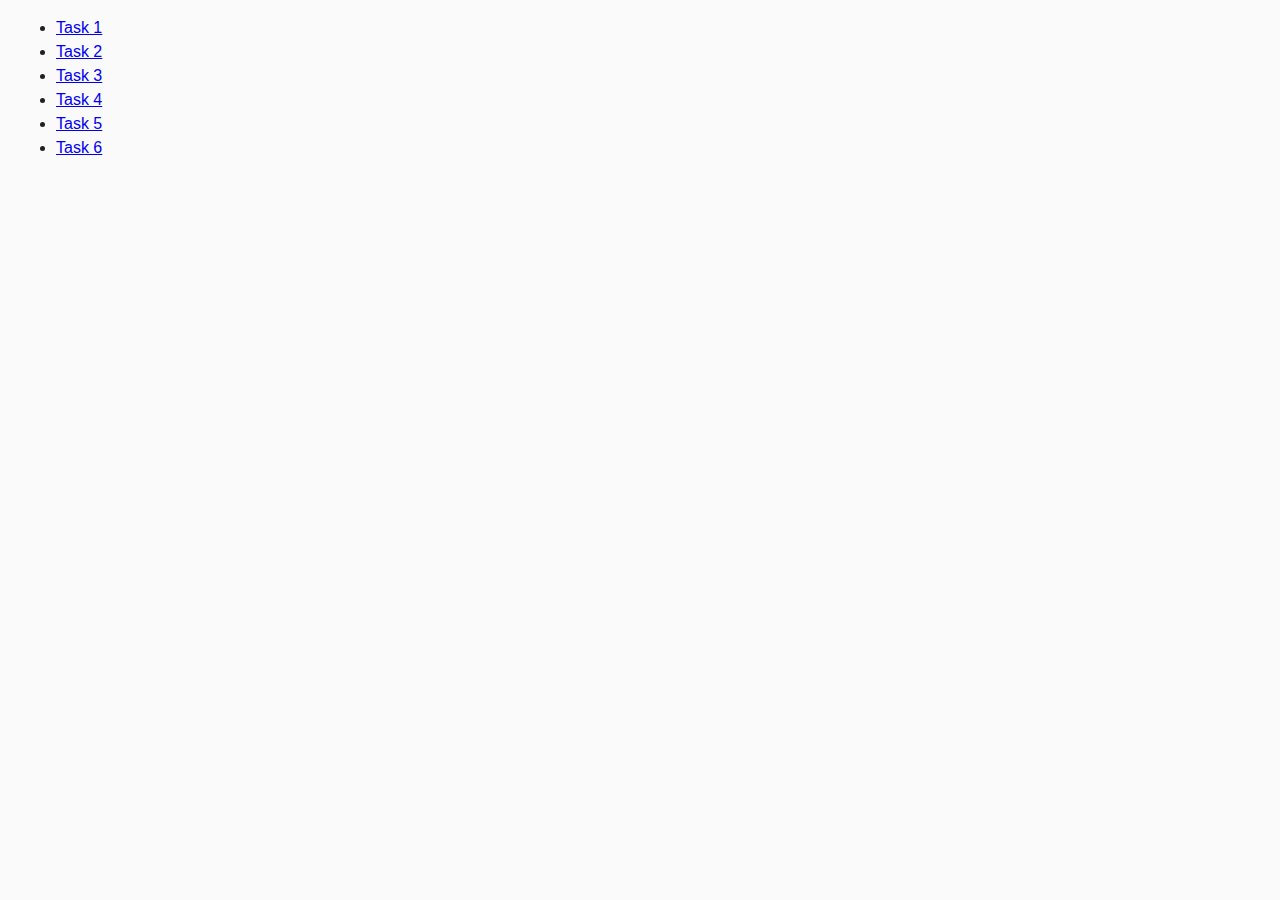
<file: index.html>
<!DOCTYPE html>
<html lang="en">
  <head>
    <meta charset="UTF-8" />
    <meta http-equiv="X-UA-Compatible" content="IE=edge" />
    <meta name="viewport" content="width=device-width, initial-scale=1.0" />
    <title>Goit Javascript | 7. HomeWork</title>
    <link rel="stylesheet" href="./css/common.css" />
  </head>
  <body>
    <ul>
      <li><a href="./task-1.html">Task 1</a></li>
      <li><a href="./task-2.html">Task 2</a></li>
      <li><a href="./task-3.html">Task 3</a></li>
      <li><a href="./task-4.html">Task 4</a></li>
      <li><a href="./task-5.html">Task 5</a></li>
      <li><a href="./task-6.html">Task 6</a></li>
    </ul>
  </body>
</html>
</file>
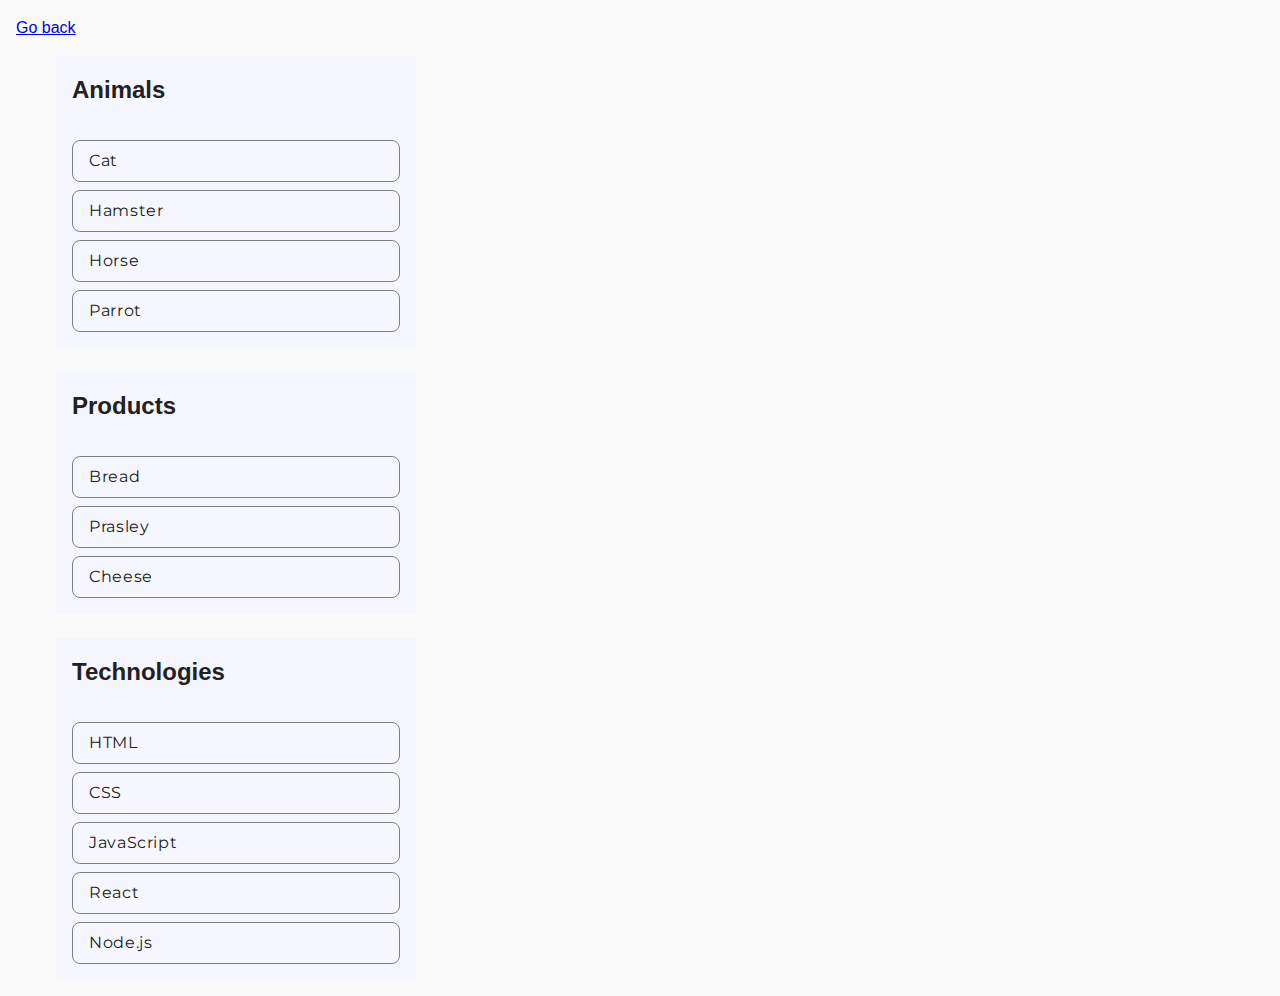
<file: task-1.html>
<!DOCTYPE html>
<html lang="en">

<head>
  <meta charset="UTF-8" />
  <meta http-equiv="X-UA-Compatible" content="IE=edge" />
  <meta name="viewport" content="width=device-width, initial-scale=1.0" />
  <title>Task 1 | Goit Javascript | 7. HomeWork</title>
  <link rel="preconnect" href="https://fonts.googleapis.com" />
  <link rel="preconnect" href="https://fonts.gstatic.com" crossorigin />
  <link href="https://fonts.googleapis.com/css2?family=Montserrat:ital,wght@0,100..900;1,100..900&display=swap"
    rel="stylesheet" />
  <link rel="stylesheet" href="./css/common.css" />
</head>

<body>
  <p><a href="./index.html">Go back</a></p>
  <!--  -->
  <ul id="categories">
    <li class="item">
      <h2>Animals</h2>
      <ul>
        <li>Cat</li>
        <li>Hamster</li>
        <li>Horse</li>
        <li>Parrot</li>
      </ul>
    </li>
    <li class="item">
      <h2>Products</h2>

      <ul>
        <li>Bread</li>
        <li>Prasley</li>
        <li>Cheese</li>
      </ul>
    </li>
    <li class="item">
      <h2>Technologies</h2>

      <ul>
        <li>HTML</li>
        <li>CSS</li>
        <li>JavaScript</li>
        <li>React</li>
        <li>Node.js</li>
      </ul>
    </li>
  </ul>

  <script src="./js/task-1.js" type="module"></script>
</body>

</html>
</file>
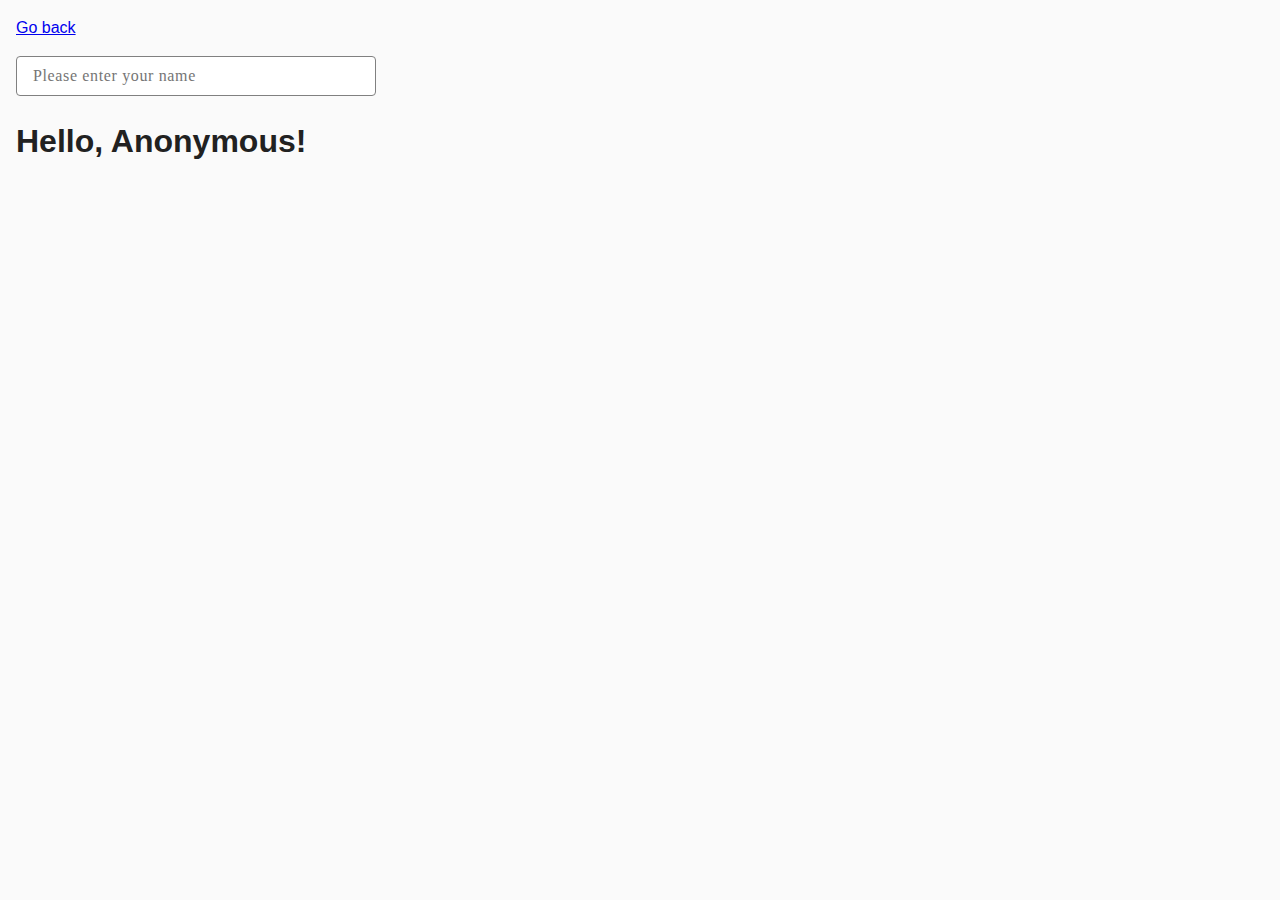
<file: task-3.html>
<!DOCTYPE html>
<html lang="en">
  <head>
    <meta charset="UTF-8" />
    <meta http-equiv="X-UA-Compatible" content="IE=edge" />
    <meta name="viewport" content="width=device-width, initial-scale=1.0" />
    <title>Task 3 | Goit Javascript | 7. HomeWork</title>
    <link rel="stylesheet" href="./css/common.css" />
  </head>
  <body>
    <p><a href="./index.html">Go back</a></p>

    <input type="text" id="name-input" placeholder="Please enter your name" />
    <h1>Hello, <span id="name-output">Anonymous</span>!</h1>

    <script src="./js/task-3.js" type="module"></script>
  </body>
</html>
</file>
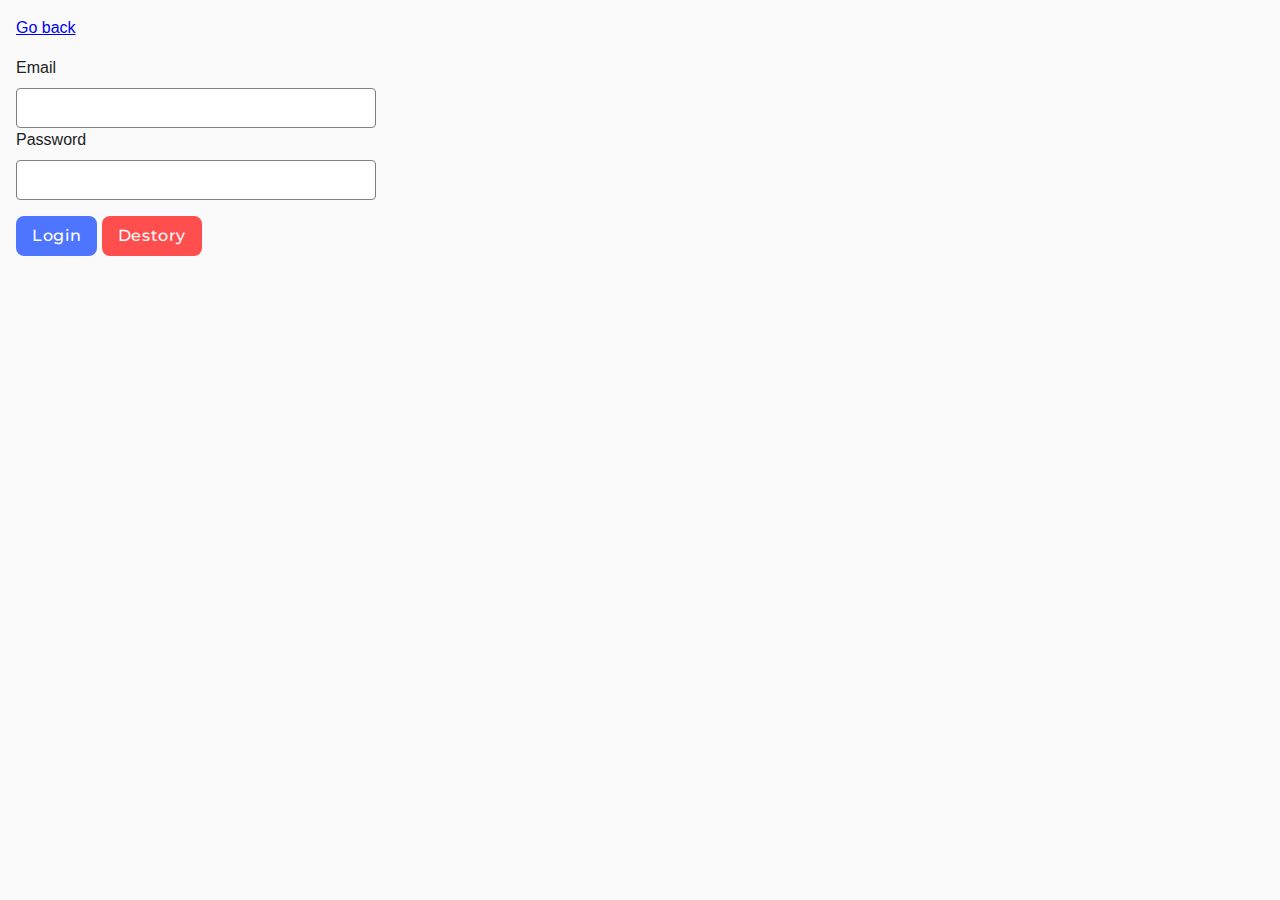
<file: task-4.html>
<!DOCTYPE html>
<html lang="en">
  <head>
    <meta charset="UTF-8" />
    <meta http-equiv="X-UA-Compatible" content="IE=edge" />
    <meta name="viewport" content="width=device-width, initial-scale=1.0" />
    <title>Task 4 | Goit Javascript | 7. HomeWork</title>
    <link rel="preconnect" href="https://fonts.googleapis.com" />
    <link rel="preconnect" href="https://fonts.gstatic.com" crossorigin />
    <link
      href="https://fonts.googleapis.com/css2?family=Montserrat:ital,wght@0,100..900;1,100..900&display=swap"
      rel="stylesheet"
    />
    <link rel="stylesheet" href="./css/common.css" />
  </head>
  <body>
    <p><a href="./index.html">Go back</a></p>

    <form class="login-form">
      <label>
        Email
        <input type="email" name="email" />
      </label>
      <label>
        Password
        <input type="password" name="password" />
      </label>
      <button type="submit">Login</button>
      <button type="reset">Destory</button>
    </form>

    <script src="./js/task-4.js" type="module"></script>
  </body>
</html>
</file>
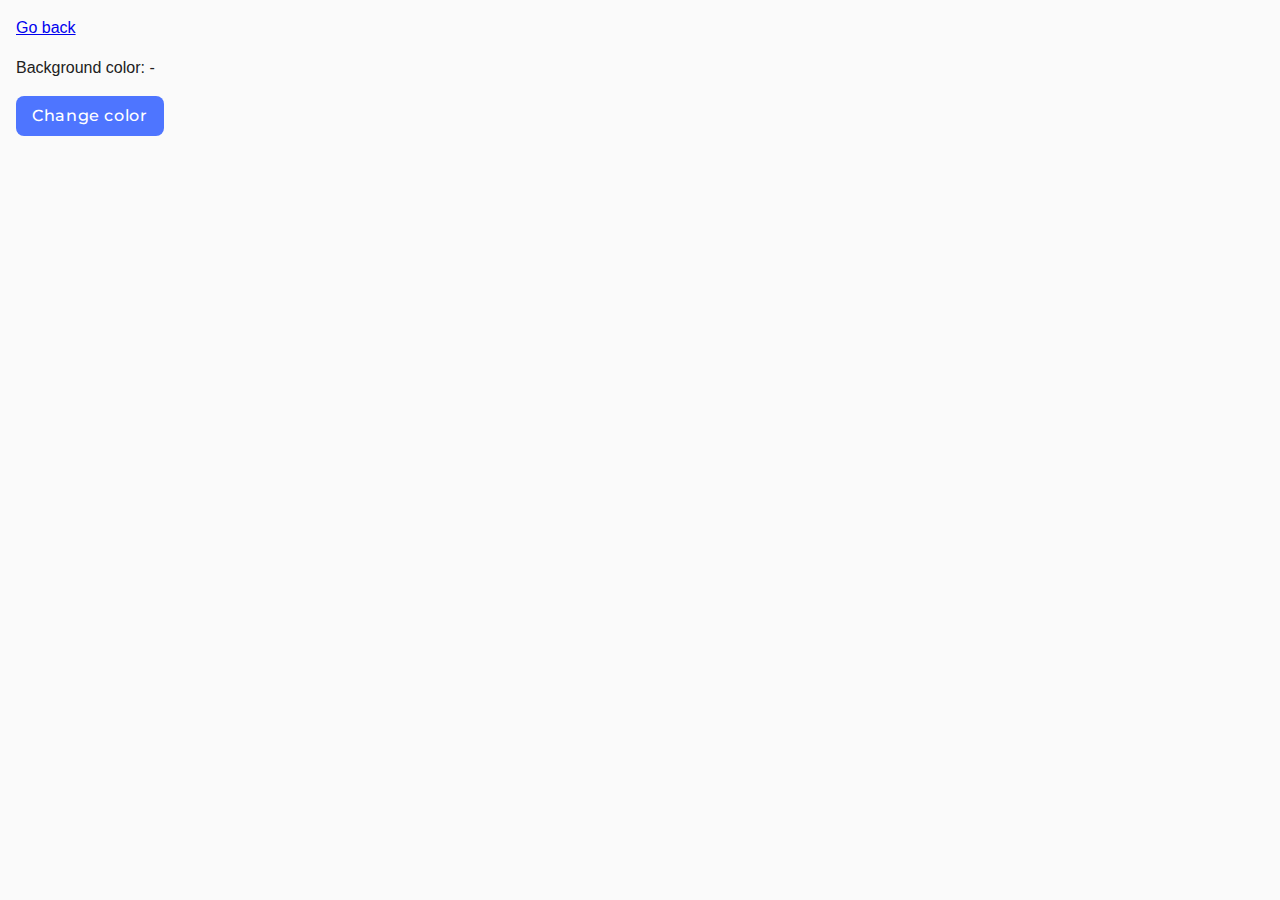
<file: task-5.html>
<!DOCTYPE html>
<html lang="en">
  <head>
    <meta charset="UTF-8" />
    <meta http-equiv="X-UA-Compatible" content="IE=edge" />
    <meta name="viewport" content="width=device-width, initial-scale=1.0" />
    <title>Task 5 | Goit Javascript | 7. HomeWork</title>
    <link rel="preconnect" href="https://fonts.googleapis.com" />
    <link rel="preconnect" href="https://fonts.gstatic.com" crossorigin />
    <link
      href="https://fonts.googleapis.com/css2?family=Montserrat:ital,wght@0,100..900;1,100..900&display=swap"
      rel="stylesheet"
    />
    <link rel="stylesheet" href="./css/common.css" />
  </head>
  <body>
    <p><a href="./index.html">Go back</a></p>

    <div class="widget">
      <p>Background color: <span class="color">-</span></p>
      <button type="button" class="change-color">Change color</button>
    </div>

    <script src="./js/task-5.js" type="module"></script>
  </body>
</html>
</file>
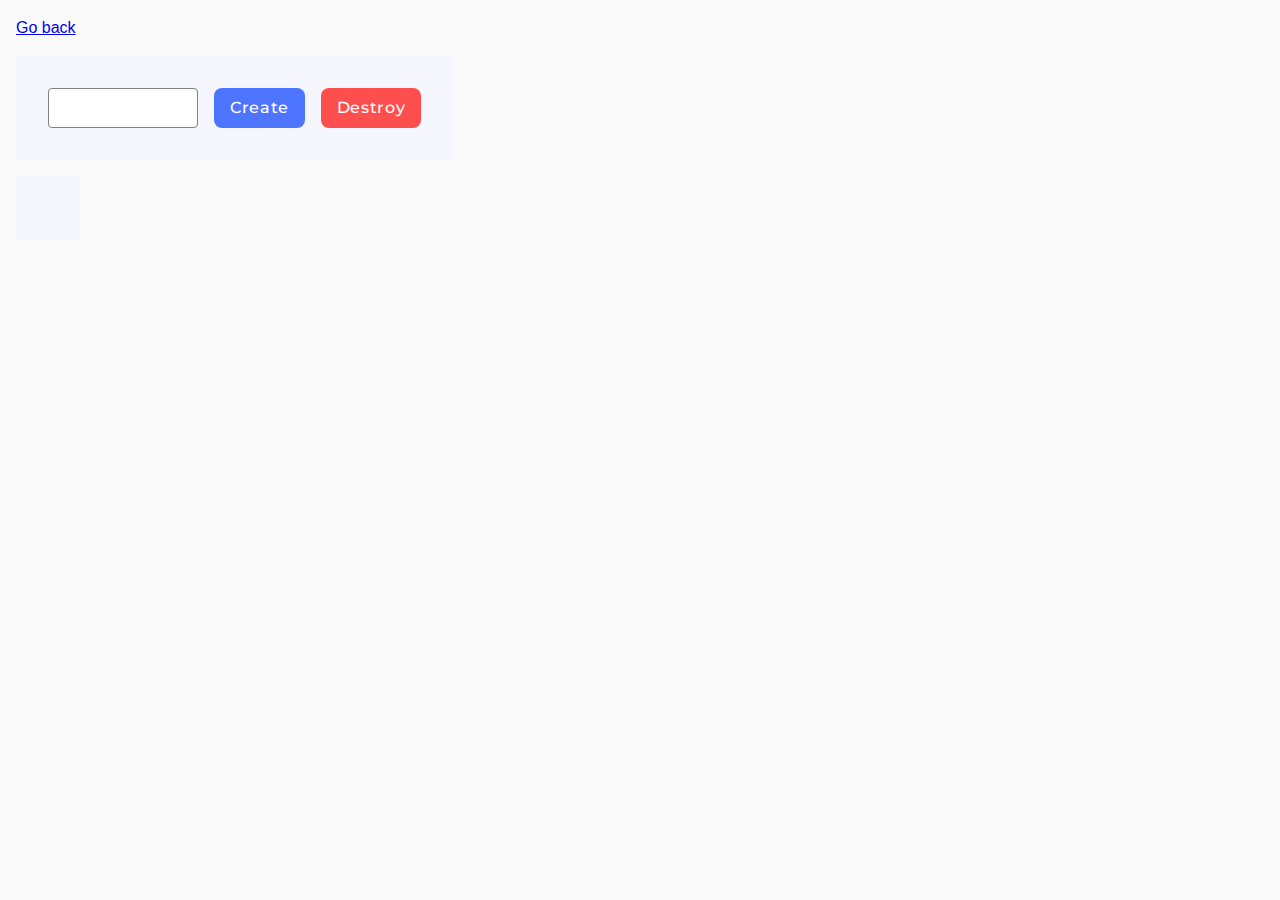
<file: task-6.html>
<!DOCTYPE html>
<html lang="en">
  <head>
    <meta charset="UTF-8" />
    <meta http-equiv="X-UA-Compatible" content="IE=edge" />
    <meta name="viewport" content="width=device-width, initial-scale=1.0" />
    <title>Task 6 | Goit Javascript | 7. HomeWork</title>
    <link rel="preconnect" href="https://fonts.googleapis.com" />
    <link rel="preconnect" href="https://fonts.gstatic.com" crossorigin />
    <link
      href="https://fonts.googleapis.com/css2?family=Montserrat:ital,wght@0,100..900;1,100..900&display=swap"
      rel="stylesheet"
    />
    <link rel="stylesheet" href="./css/common.css" />
  </head>
  <body>
    <p><a href="./index.html">Go back</a></p>

    <form id="controls">
      <input type="number" min="1" max="100" step="1" />
      <button type="submit" data-create>Create</button>
      <button type="reset" data-destroy>Destroy</button>
    </form>

    <div id="boxes"></div>

    <script src="./js/task-6.js" type="module"></script>
  </body>
</html>
</file>
<file: css/common.css>
* {
  box-sizing: border-box;
}

body {
  margin: 16px;
  font-family: -apple-system, BlinkMacSystemFont, "Segoe UI", Roboto, Oxygen,
    Ubuntu, Cantarell, "Open Sans", "Helvetica Neue", sans-serif;
  -webkit-font-smoothing: antialiased;
  -moz-osx-font-smoothing: grayscale;
  background-color: #fafafa;
  color: #212121;
  line-height: 1.5;
}
label {
  display: flex;
  flex-direction: column;
  gap: 8px;
}
input {
  width: 360px;
  height: 40px;
  padding: 8px 16px;
  border-radius: 4px;
  border: 1px solid rgba(128, 128, 128, 1);
  font-family: Montserrat;
  font-size: 16px;
  font-weight: 400;
  line-height: 24px;
  letter-spacing: 0.04em;
}

button {
  padding: 8px 16px;
  border-radius: 8px;
  font-family: Montserrat;
  font-size: 16px;
  font-weight: 500;
  line-height: 24px;
  letter-spacing: 0.04em;
  color: rgba(255, 255, 255, 1);
  border: 0;
  cursor: pointer;
  background-color: rgba(78, 117, 255, 1);
}

button[type="submit"] {
  background-color: rgba(78, 117, 255, 1);
}
button[type="submit"]:hover {
  background-color: rgba(108, 140, 255, 1);
}
button[type="reset"] {
  background-color: rgba(255, 78, 78, 1);
}
button[type="reset"]:hover {
  background-color: rgba(255, 112, 112, 1);
}

/* Task - 1 */
#categories {
  display: flex;
  flex-direction: column;
  gap: 24px;
  list-style: none;
  width: 400px;
}

#categories .item {
  background: rgba(246, 246, 254, 1);
  padding: 16px;
  display: flex;
  flex-direction: column;
  gap: 16px;
}
#categories .item h2 {
  margin: 0;
  margin-bottom: 16px;
}
#categories .item ul {
  padding: 0;
  list-style: none;
  display: flex;
  flex-direction: column;
  gap: 8px;
}
#categories .item ul li {
  font-family: Montserrat;
  font-size: 16px;
  font-weight: 400;
  line-height: 24px;
  letter-spacing: 0.04em;
  padding: 8px 16px;
  border-radius: 8px;
  border: 1px solid rgba(128, 128, 128, 1);
}

/* Task - 2 */
.gallery {
  margin: auto;
  width: 1200px;
  display: flex;
  flex-wrap: wrap;
  gap: 48px 24px;
  list-style: none;
}

/* Task-4 */
.login-form button {
  margin-top: 16px;
}

/* Task-6 */
#controls {
  background-color: rgba(246, 246, 254, 1);
  width: max-content;
  padding: 32px;
  display: flex;
  gap: 16px;
}
#controls input {
  width: 150px;
  height: 40px;
  text-align: center;
}
#boxes {
  background-color: rgba(246, 246, 254, 1);
  padding: 32px;
  width: 0;
  width: fit-content;
  margin-top: 16px;
  display: flex;

  gap: 44px;
}
</file>
